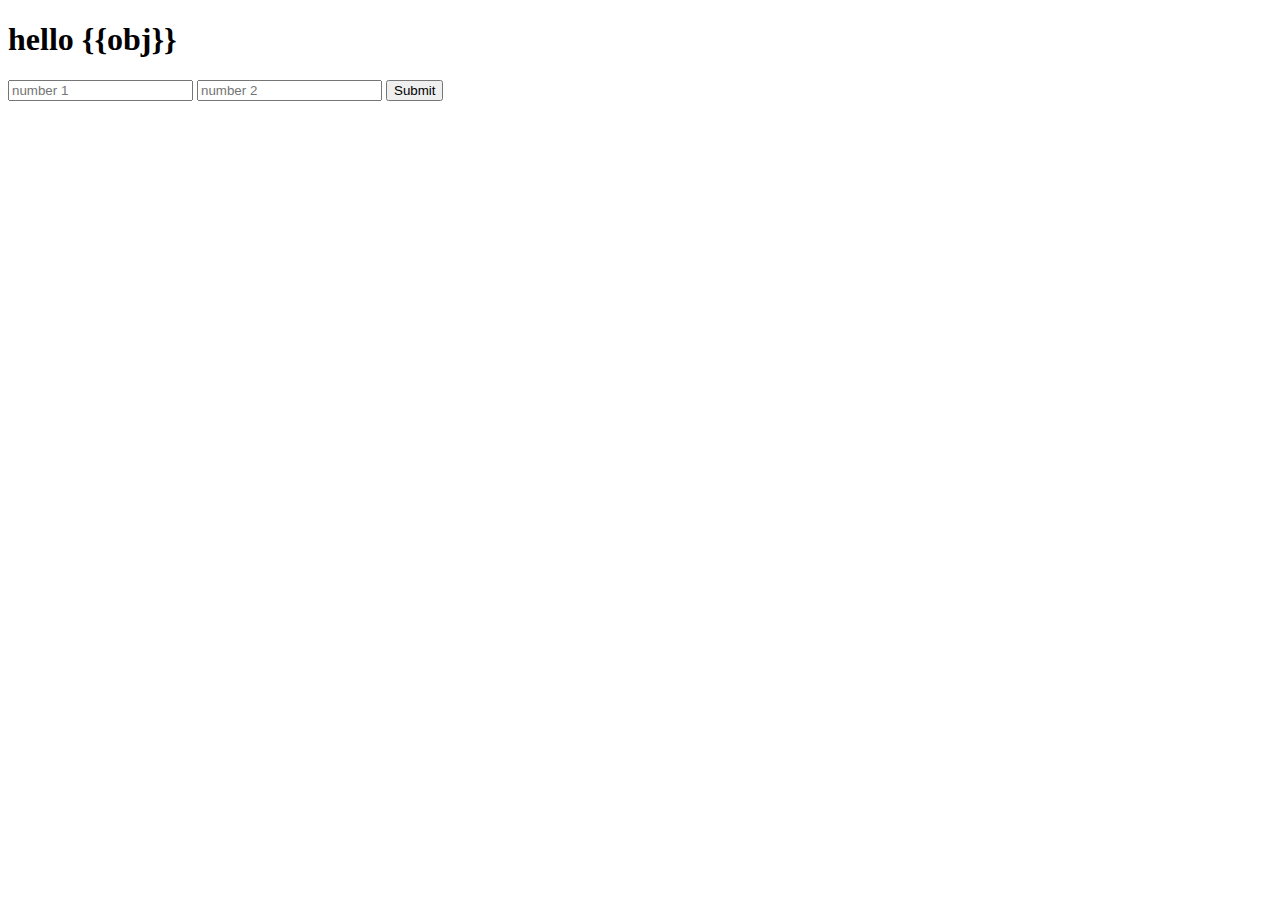
<file: bankproject/bankproject/templates/home.html>
<!DOCTYPE html>
<html lang="en">
<head>
    <meta charset="UTF-8">
    <title>welcome</title>
</head>
<body>
<h1>hello {{obj}}</h1>
<form action="add/" method="get">
    <input type="text" name="num1" placeholder="number 1">
    <input type="text" name="num2" placeholder="number 2">
    <input type="submit">

</form>
</body>
</html>
</file>
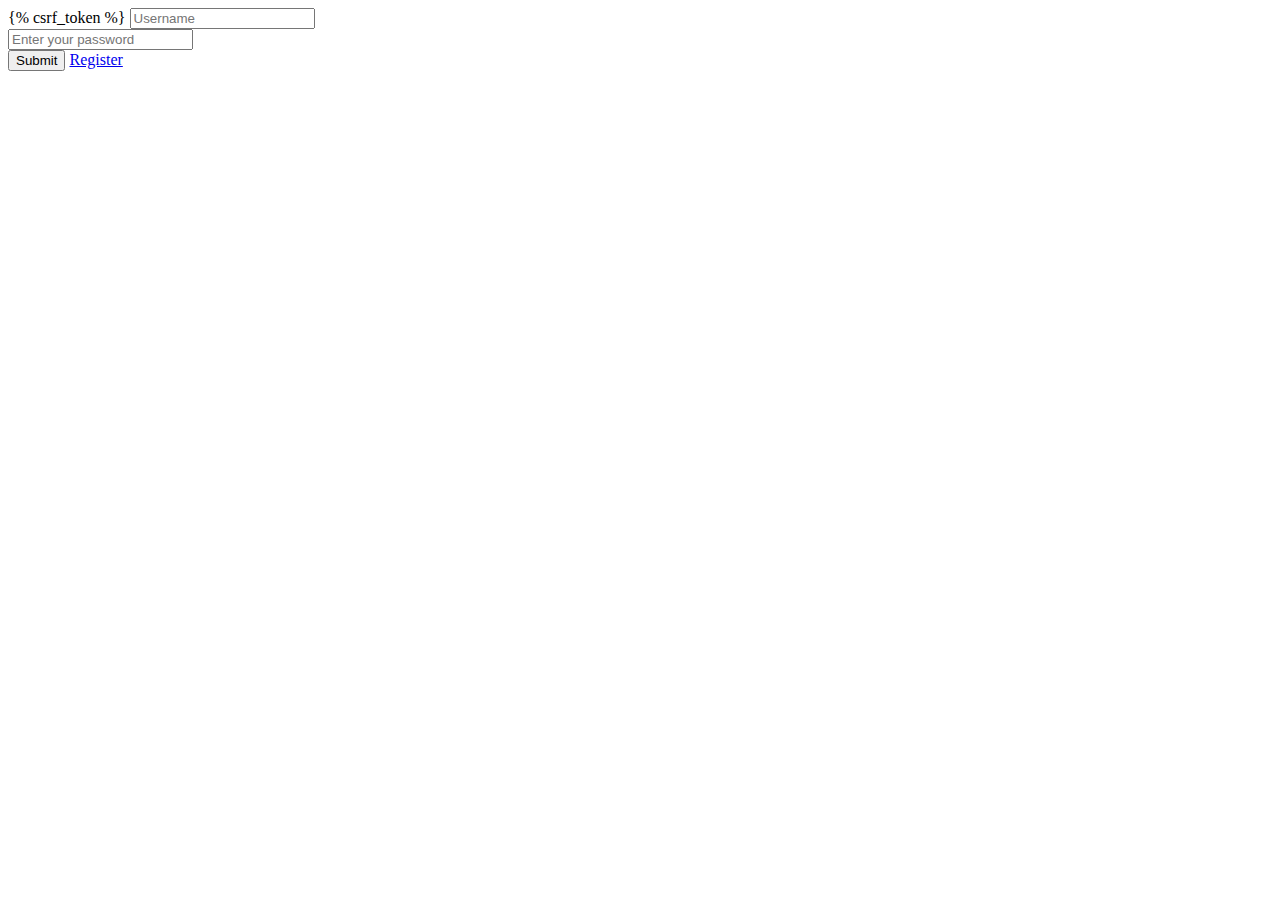
<file: bankproject/bankproject/templates/login.html>
<!DOCTYPE html>
<html lang="en">
<head>
    <meta charset="UTF-8">
    <title>login</title>
</head>
<body>
<script>
<!--    function vaidatetexts(){-->
<!--    if(document.getElementById("username")=="" or document.getElementById("password")==""){-->
<!--    alert('please fill all the details);-->
<!--    return false;-->
<!--    }-->
<!--    }-->
</script>
<!--<form action="user" method="post" >-->
<form action="user" method="POST" >
  {% csrf_token %}
  <input type="text" id="username" name="username" placeholder="Username"><br>
  <input type="password" id="password" name="password" placeholder="Enter your password"><br>
  <input type="submit">
  <a href="register">Register</a>
    <script>
      function myFunction() {
         alert("please fill all fields");
window.location.href = "login";
      }
</script>
</form>
</body>
</html>
</file>
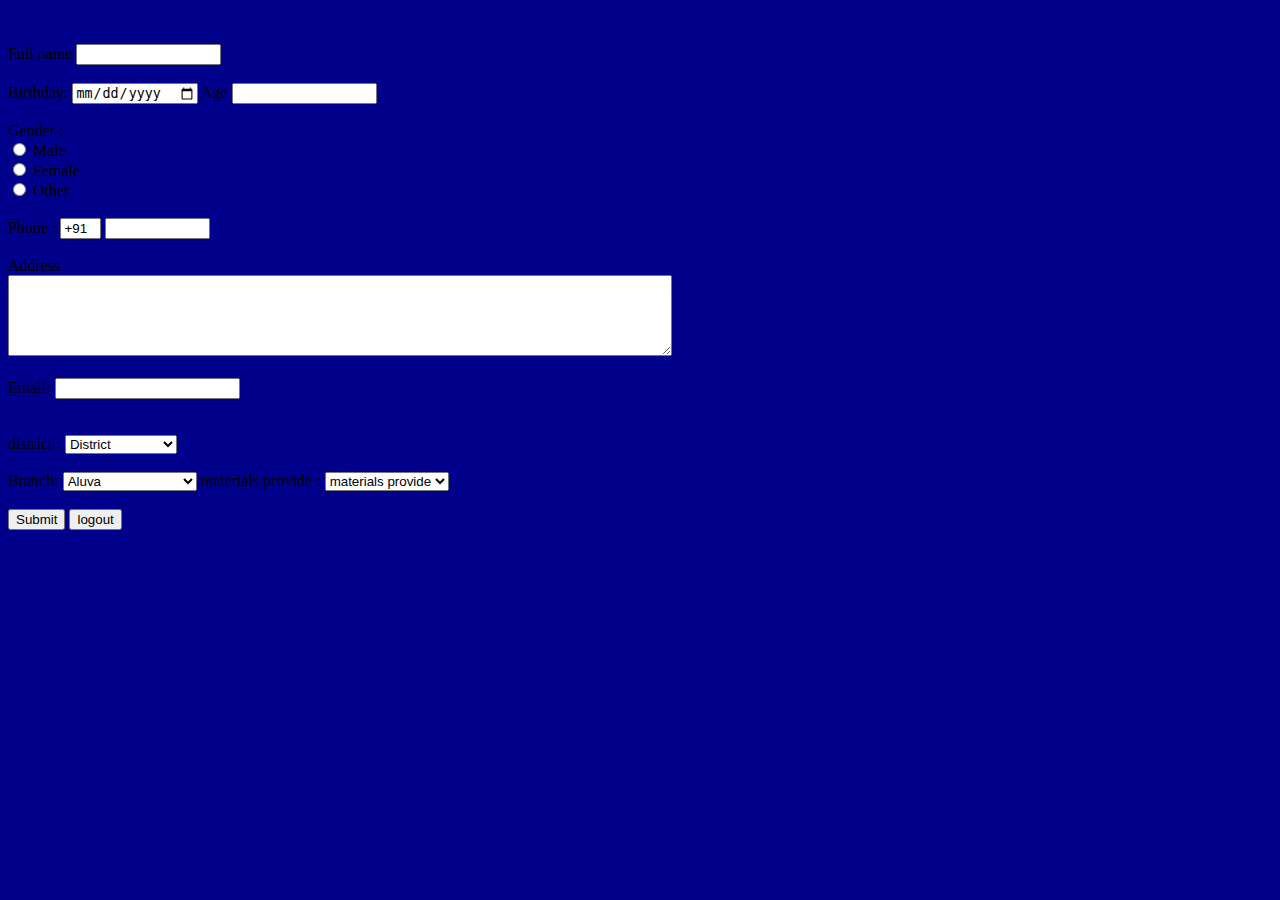
<file: bankproject/bankproject/templates/reregister.html>
<!DOCTYPE html>
<html lang="en">
<head>
    <meta charset="UTF-8">
    <title>Title</title>
</head>
<body>

</body>
<Html>
<head>
<title>
Registration Page
</title>
</head>
<body bgcolor="Darkblue">
<br>
<br>
<form action="index" onsubmit="myFunction()">
<label> Full name </label>
    <input type="text" name="Name" size="15"/> <br> <br>
<label for="Date_of_birth">Birthday:</label>
    <input type="date" id="Date_of_birth" name="Date_of_birth">
<label>  Age </label>
    <input type="text" name="Age" size="15"/> <br> <br>
<label>
Gender :
</label><br>
<input type="radio" name="male"/> Male <br>
<input type="radio" name="female"/> Female <br>
<input type="radio" name="other"/> Other
<br>
<br>
<label>
Phone :
</label>
<input type="text" name="country code"  value="+91" size="2"/>
<input type="text" name="phone" size="10"/> <br> <br>
Address
<br>
<textarea cols="80" name="address" rows="5" value="address">
</textarea>
<br> <br>
Email:
<input type="email" id="email" name="email"/> <br>
<br> <br>
 <label>district :</label>
<select>
<option value="District">District</option>
<option value="Ernakulam">Ernakulam</option>
<option value="Thrissur">Thrissur</option>
<option value="Pathanamthitta">Pathanamthitta</option>
<option value="Alappuzha">Alappuzha</option>
<option value="Kottayam">Kottayam</option>
</select>
<br>
<br>
<!--    <label>-->
<!--        Branch-->
<!--        <input mbsc-input data-dropdown="true" />-->
<!--    </label>-->
     <label>Branch:</label>
    <select id="single-group-select">
        <optgroup label="Ernakulam">
            <option value="Alu">Aluva</option>
            <option value="Eda">Edappally</option>
    </optgroup>
    <optgroup label="Thrissur">
        <option value="Put">Puthukkad</option>
        <option value="Cha">Chalakkudy</option>
    </optgroup>
     <optgroup label="Pathanamthitta">
        <option value="Put">Thiruvalla</option>
        <option value="Cha">Ranni</option>
    </optgroup>
    <optgroup label="Alappuzha">
        <option value="Put">Ambalappuzha</option>
        <option value="Cha">Changanassheri</option>
    </optgroup>
    <optgroup label="kottayam">
        <option value="Put">Ettumanoor</option>
        <option value="Cha">Puthuppally</option>
    </optgroup>
        <br>
        <br>

</select>
 <label>materials provide :</label>
<select>
<option value="materials provide">materials provide</option>
<option value="credit card">credit card</option>
<option value="debit card">debit card</option>
<option value="cheque book">cheque book</option>
</select>
<br>
      <br>
    <input type="submit" value="Submit" onclick=""/>
    <input type="button" value="logout" onclick="window.location.href = 'index'">
    <script>
      function myFunction() {
         alert("Data Saved Successfully");
<!--window.location.href = "user";-->
      }
</script>
      </form>

<div>
</div>
</body>
</html>
</file>
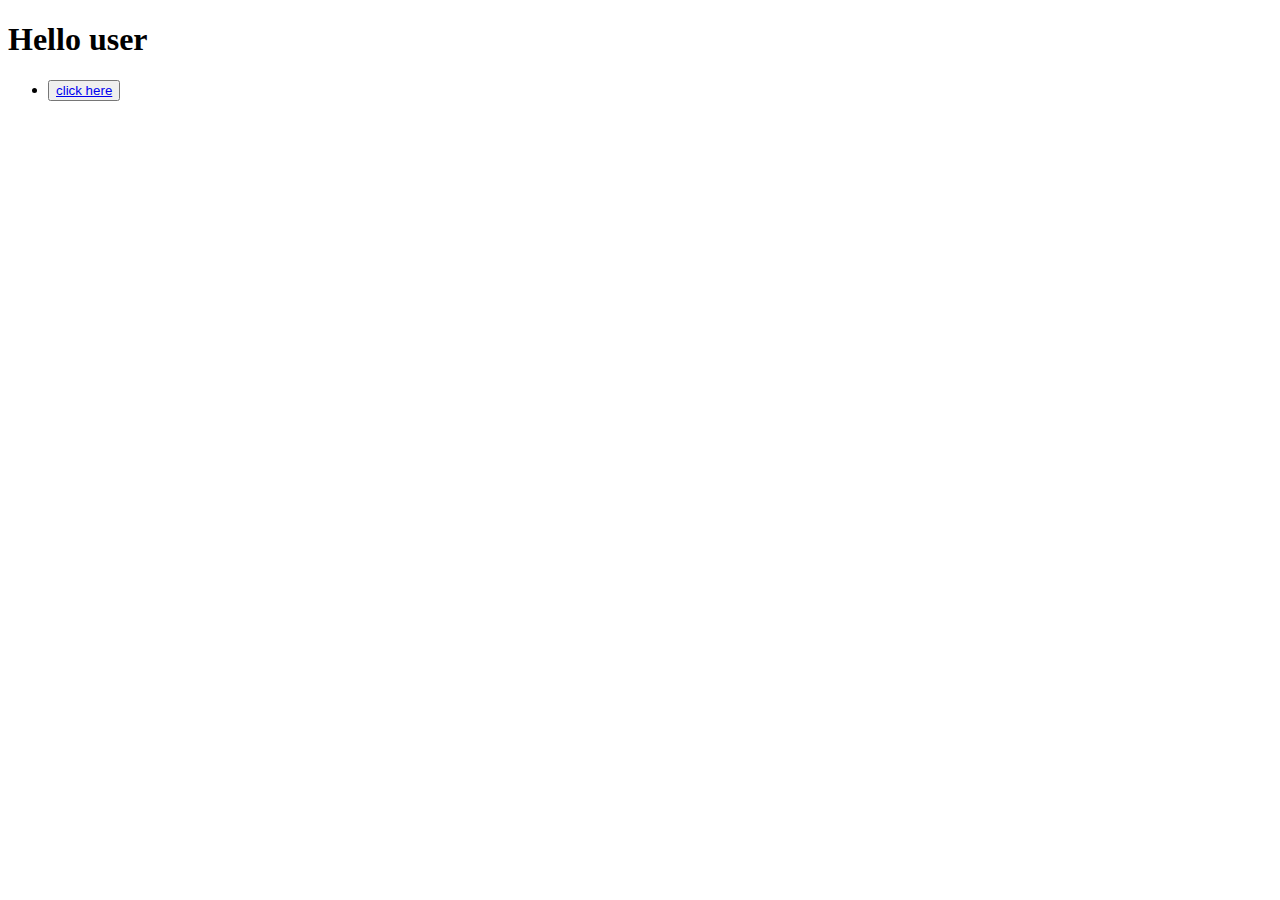
<file: bankproject/bankproject/templates/userhome.html>
<!DOCTYPE html>
<html lang="en">
<head>
    <meta charset="UTF-8">
    <title>Title</title>
</head>
<body>
<h1>Hello user</h1>
<form action="reregister" onsubmit="myFunction()">
<ul class="navbar-nav  ">
    <li class="nav-item active">
        <button>
        <a class="nav-link" type="button" href="reregister">click here</a>
        </button>
    </li>
</ul>

</form>
</body>
</html>
</file>
